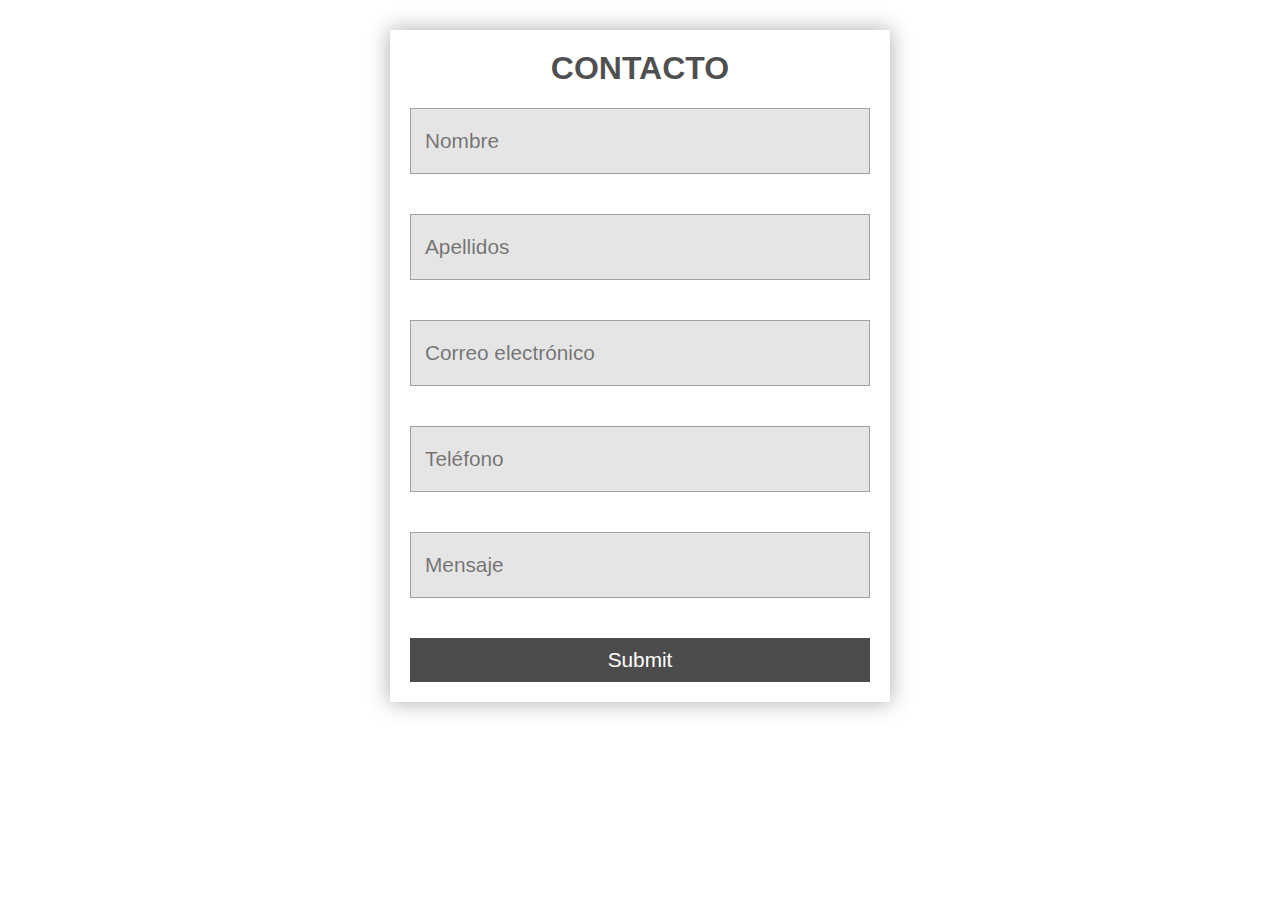
<file: Formulario Basico/formulario.html>
<!DOCTYPE html>
<html lang="en">
<head>
    <meta charset="UTF-8">
    <meta name="viewport" content="width=device-width, initial-scale=1.0">
    <title>Formulario animado</title>
    <link rel="stylesheet" href="styles.css">
    
</head>
<body>
    <form action="" class="formulario">
        <h1 class="formulario_titulo">CONTACTO</h1>
        <input type="text" class="formulario_input">
        <label for="" class="formulario_label">Nombre</label>
        <input type="text" class="formulario_input">
        <label for="" class="formulario_label">Apellidos</label>
        <input type="text" class="formulario_input">
        <label for="" class="formulario_label">Correo electrónico</label>
        <input type="text" class="formulario_input">
        <label for="" class="formulario_label">Teléfono</label>
        <input type="text" class="formulario_input">
        <label for="" class="formulario_label">Mensaje</label>
        <input type="submit" class="formulario_submit">
        <script src="form.js"></script>
    </form>
</body>
</html>
</file>
<file: Formulario Basico/styles.css>
* {
    box-sizing: border-box;
}

body {
    margin: 0;
    font-family: sans-serif;
}

.formulario {
    width: 500px;
    max-width: 100%;
    margin: auto;
    margin-top: 30px;
    padding: 20px;
    box-shadow: 0 0 20px 1px rgba(0,0,0,0.3);
    position: relative;
}

.formulario_titulo {
    text-align: center;
    margin-top: 0;
    color: rgba(0,0,0,0.7);
}

.formulario_input, .formulario_label, .formulario_submit {
    display: block;
    width: 100%;
    font-size: 1.3em;
}

.formulario_input {
    padding: 20px;
    background: rgba(0,0,0,0.1);
    border: 1px solid rgba(0,0,0,0.3);
    margin-bottom: 40px;
}

.formulario_input:focus {
    outline: 1px solid rgba(0,0,0,0.7);
}

.formulario_input:focus + .formulario_label {
    margin-top: -135px;
}

.formulario_label {
    padding-left: 15px;
    position: absolute;
    margin-top: -85px;
    z-index: -20;
    color: rgba(0,0,0,0.5);
    transition: all 0.2s;
}

.formulario_submit {
    background-color: rgba(0,0,0,0.7);
    color: white;
    padding: 10px 20px;
    cursor: pointer;
    border: none;
}

.fijar {
    margin-top: -135px;
}
</file>
